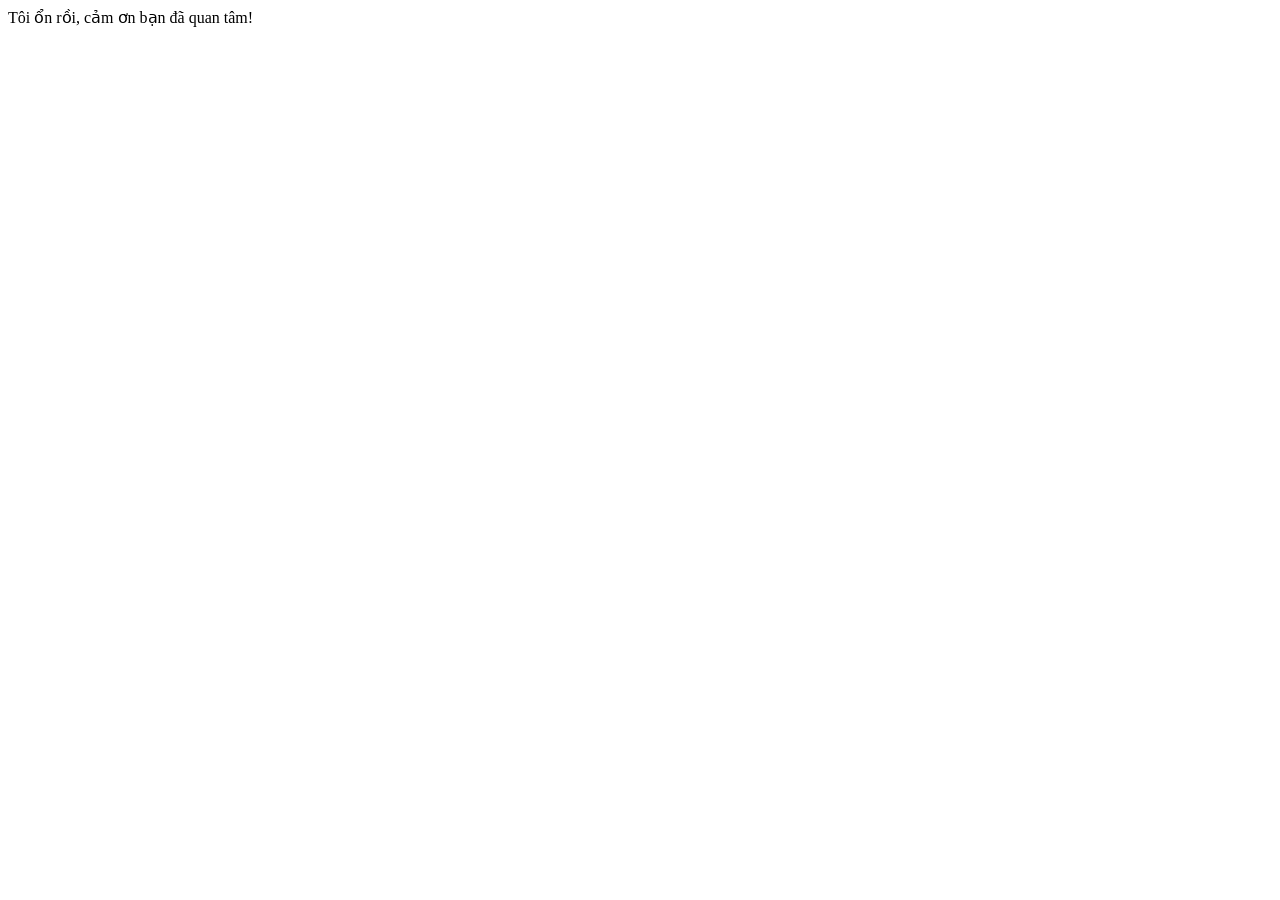
<file: index.html>
<!DOCTYPE html>
<html lang="en">

<head>
    <meta charset="UTF-8">
    <meta property="og:title" content="FindBack - Tìm đồ thất lạc" />
    <meta property="og:description" content="Tìm lại đồ bị mất nhanh chóng" />
    <meta property="og:image" content="https://phuckk.me/assets/images/logo.png" />
    <meta property="og:url" content="https://phuckk.me" />
    <meta property="og:type" content="website" />

    <meta name="viewport" content="width=device-width, initial-scale=1.0">
    <title>Findback</title>
</head>

<body>
    <a>
        Tôi ổn rồi, cảm ơn bạn đã quan tâm!
    </a>
</body>

</html>
</file>
